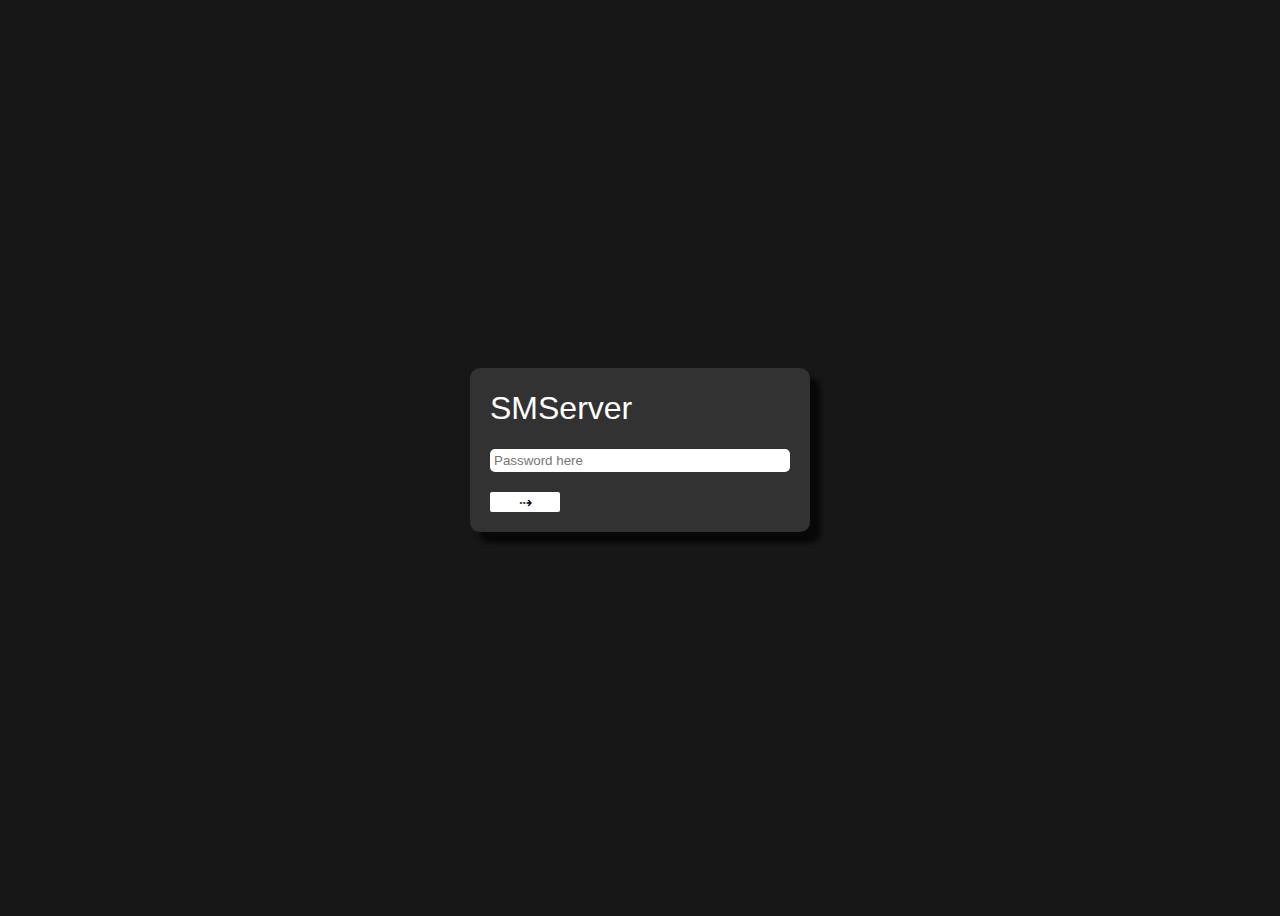
<file: SMServer/html/gatekeeper.html>
<html>
    <head>
        <style>
            :root {
                --main-box-height: 80px;
            }
            body {
                background-color: #171717;
                height: 100%;
            }
            .container {
                display: grid;
                height: 100%;
            }
            .centered_box {
                position: absolute;
                top: 50%;
                left: 50%;
                transform: translate(-50%, -50%);
                background-color: #323232;
                border-radius: 10px;
                padding: 1px 20px 20px 20px;
                box-shadow: 10px 10px 5px #080808;
            }
            .pass_box {
                margin-bottom: 20px;
                width: 300px;
                border-radius: 5px;
                outline: none;
                border: none;
                padding: 4px;
            }
            h1 {
                color: #fff;
                font-family: Calibri, 'Gill Sans', 'Gill Sans MT', 'Trebuchet MS', sans-serif;
                font-weight: 300;
            }
            button {
                background-color: white;
                border: none;
                outline: none;
                border-radius: 2px;
                height: 20px;
                width: 70px;
                transition: all 0.5s cubic-bezier(0.25, 0.46, 0.45, 0.94);
                font-size: 16px;
            }
            button:hover {
                background-color: lightskyblue;
                transition: all 0.5s cubic-bezier(0.25, 0.46, 0.45, 0.94);
            }
        </style>
        <script>
            var response = "";

            const submitPassword = async () => {
                var input = document.getElementById("input").value

                var url = '/requests?password=' + input
                const check_pass = await fetch(url)
                .then(response => {
                    if (!response.ok) {
                        throw new Error("HTTP error " + response.status);
                    }
                    return response.text();
                })
                .then(text => {
                    this.response = text
                    return attachment_string
                })
                .catch(function () {
                    this.dataError = true;
                })

                var _ = await check_pass

                console.log("response:" + response + "end")

                if (response !== "true") {
                    document.getElementById("input").style.backgroundColor = "crimson";
                    document.getElementById("input").value = "";
                } else {
                    window.location.reload(true)
                }
            }
        </script>
    </head>
    <body>
        <div class="container">
            <div class="centered_box">
                <h1>SMServer</h1>
                <input class="pass_box" placeholder="Password here" id="input"><br>
                <button onclick="submitPassword()">⇢</button>
            </div>
        </div>
    </body>
</html>
</file>
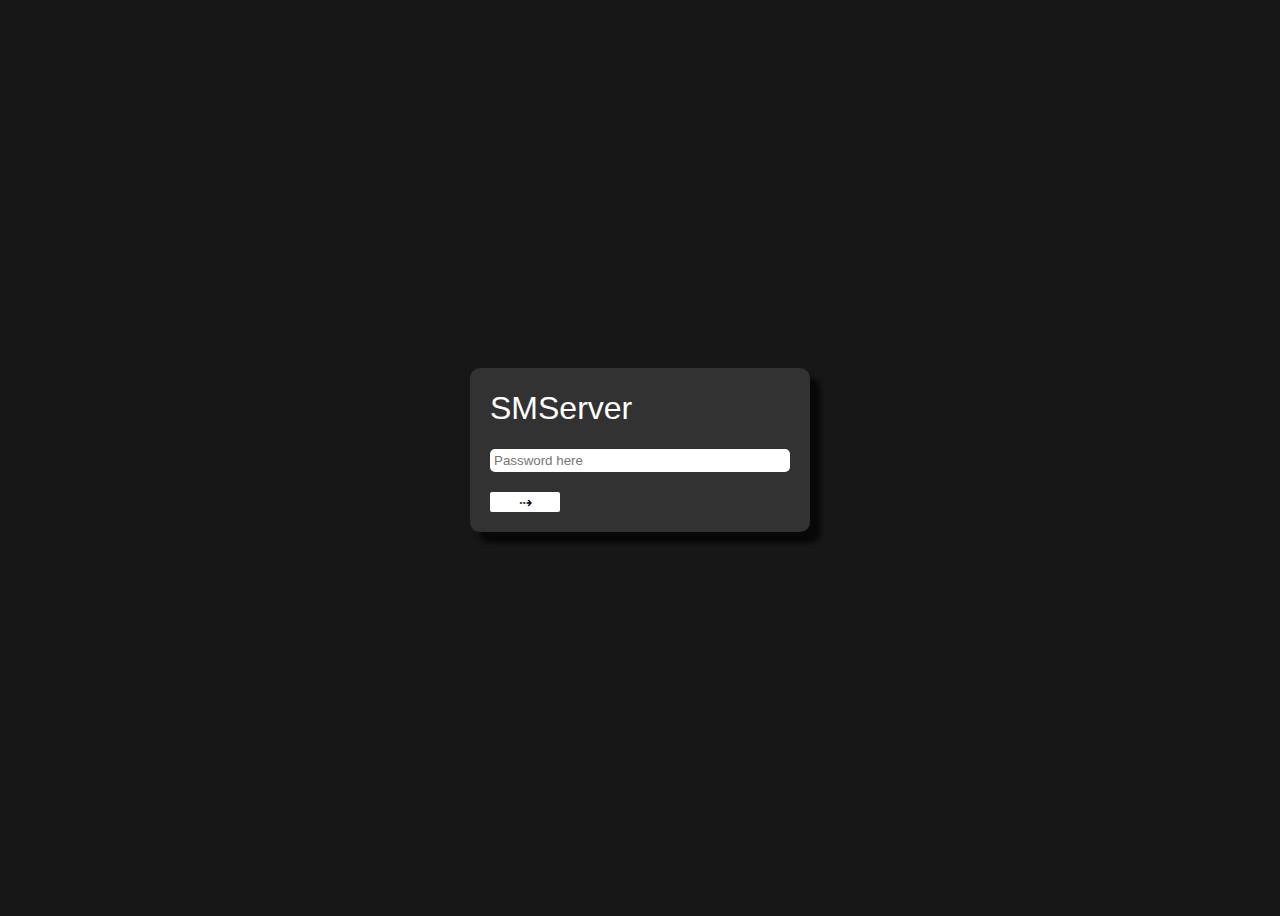
<file: src/SMServer/html/gatekeeper.html>
<html>
	<head>
		<meta charset="utf-8" />
		<link rel="shortcut icon" type="image/x-icon" href="favicon.ico?" id="favicon"/>
		<title>
			GateKeeper
		</title>
		<style>
			:root {
				--main-box-height: 80px;
			}
			body {
				background-color: #171717;
				height: 100%;
				overflow: hidden;
			}
			.container {
				display: grid;
				height: 100%;
			}
			.centered_box {
				position: absolute;
				top: 50%;
				left: 50%;
				transform: translate(-50%, -50%);
				background-color: #323232;
				border-radius: 10px;
				padding: 1px 20px 20px 20px;
				box-shadow: 10px 10px 5px #080808;
			}
			#input {
				margin-bottom: 20px;
				width: 300px;
				border-radius: 5px;
				outline: none;
				border: none;
				padding: 4px;
			}
			h1 {
				color: #fff;
				font-family: Calibri, 'Gill Sans', 'Gill Sans MT', 'Trebuchet MS', sans-serif;
				font-weight: 300;
			}
			button {
				background-color: white;
				border: none;
				outline: none;
				border-radius: 2px;
				height: 20px;
				width: 70px;
				transition: all 0.5s cubic-bezier(0.25, 0.46, 0.45, 0.94);
				font-size: 16px;
			}
			button:hover {
				background-color: lightskyblue;
				transition: all 0.5s cubic-bezier(0.25, 0.46, 0.45, 0.94);
			}
			.wrong {
				background-color: #d85050;
				color: white;
			}
			.wrong::placeholder {
				color: #383838;
			}
		</style>
		<script>
			var response_text = "";

			async function submitPassword() {
				var input = document.getElementById("input").value

				var url = `requests?password=${input}`
				await fetch(url).then(response => response.text())
				.then(response => { response_text = response; })

				if (response_text !== "true") {
					document.getElementById("input").setAttribute("class", "wrong");
					document.getElementById("input").value = "";
				} else {
					window.location.reload(true)
				}
			}
		</script>
	</head>
	<body>
		<div class="container">
			<div class="centered_box">
				<h1>SMServer</h1>
				<input class="pass_box" placeholder="Password here" id="input" onKeyDown="if (event.keyCode==13) submitPassword();" autofocus type="password"><br>
				<button onclick="submitPassword()">⇢</button>
			</div>
		</div>
	</body>
</html>
</file>
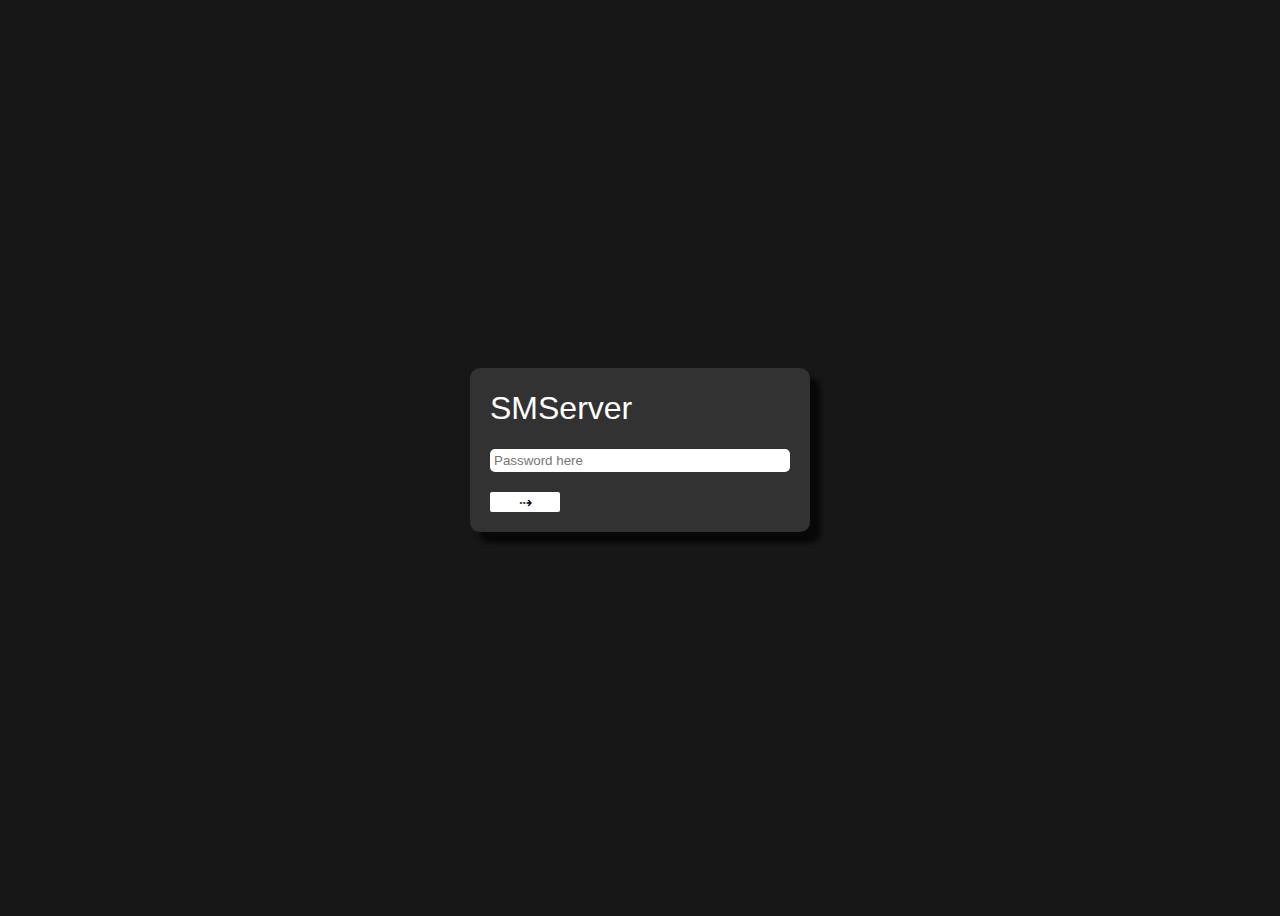
<file: package/Payload/SMServer.app/html/gatekeeper.html>
<html>
    <head>
        <meta charset="utf-8" />
        <title>
            GateKeeper
        </title>
        <style>
            :root {
                --main-box-height: 80px;
            }
            body {
                background-color: #171717;
                height: 100%;
            }
            .container {
                display: grid;
                height: 100%;
            }
            .centered_box {
                position: absolute;
                top: 50%;
                left: 50%;
                transform: translate(-50%, -50%);
                background-color: #323232;
                border-radius: 10px;
                padding: 1px 20px 20px 20px;
                box-shadow: 10px 10px 5px #080808;
            }
            .pass_box {
                margin-bottom: 20px;
                width: 300px;
                border-radius: 5px;
                outline: none;
                border: none;
                padding: 4px;
            }
            h1 {
                color: #fff;
                font-family: Calibri, 'Gill Sans', 'Gill Sans MT', 'Trebuchet MS', sans-serif;
                font-weight: 300;
            }
            button {
                background-color: white;
                border: none;
                outline: none;
                border-radius: 2px;
                height: 20px;
                width: 70px;
                transition: all 0.5s cubic-bezier(0.25, 0.46, 0.45, 0.94);
                font-size: 16px;
            }
            button:hover {
                background-color: lightskyblue;
                transition: all 0.5s cubic-bezier(0.25, 0.46, 0.45, 0.94);
            }
        </style>
        <script>
            var response = "";

            const submitPassword = async () => {
                var input = document.getElementById("input").value

                var url = '/requests?password=' + input
                const check_pass = await fetch(url)
                .then(response => {
                    if (!response.ok) {
                        throw new Error("HTTP error " + response.status);
                    }
                    return response.text();
                })
                .then(text => {
                    this.response = text
                    return attachment_string
                })
                .catch(function () {
                    this.dataError = true;
                })

                var _ = await check_pass

                console.log("response:" + response + "end")

                if (response !== "true") {
                    document.getElementById("input").style.backgroundColor = "crimson";
                    document.getElementById("input").value = "";
                } else {
                    window.location.reload(true)
                }
            }
        </script>
    </head>
    <body>
        <div class="container">
            <div class="centered_box">
                <h1>SMServer</h1>
                <input class="pass_box" placeholder="Password here" id="input" onKeyDown="if(event.keyCode==13) submitPassword();" autofocus><br>
                <button onclick="submitPassword()">⇢</button>
            </div>
        </div>
    </body>
</html>
</file>
